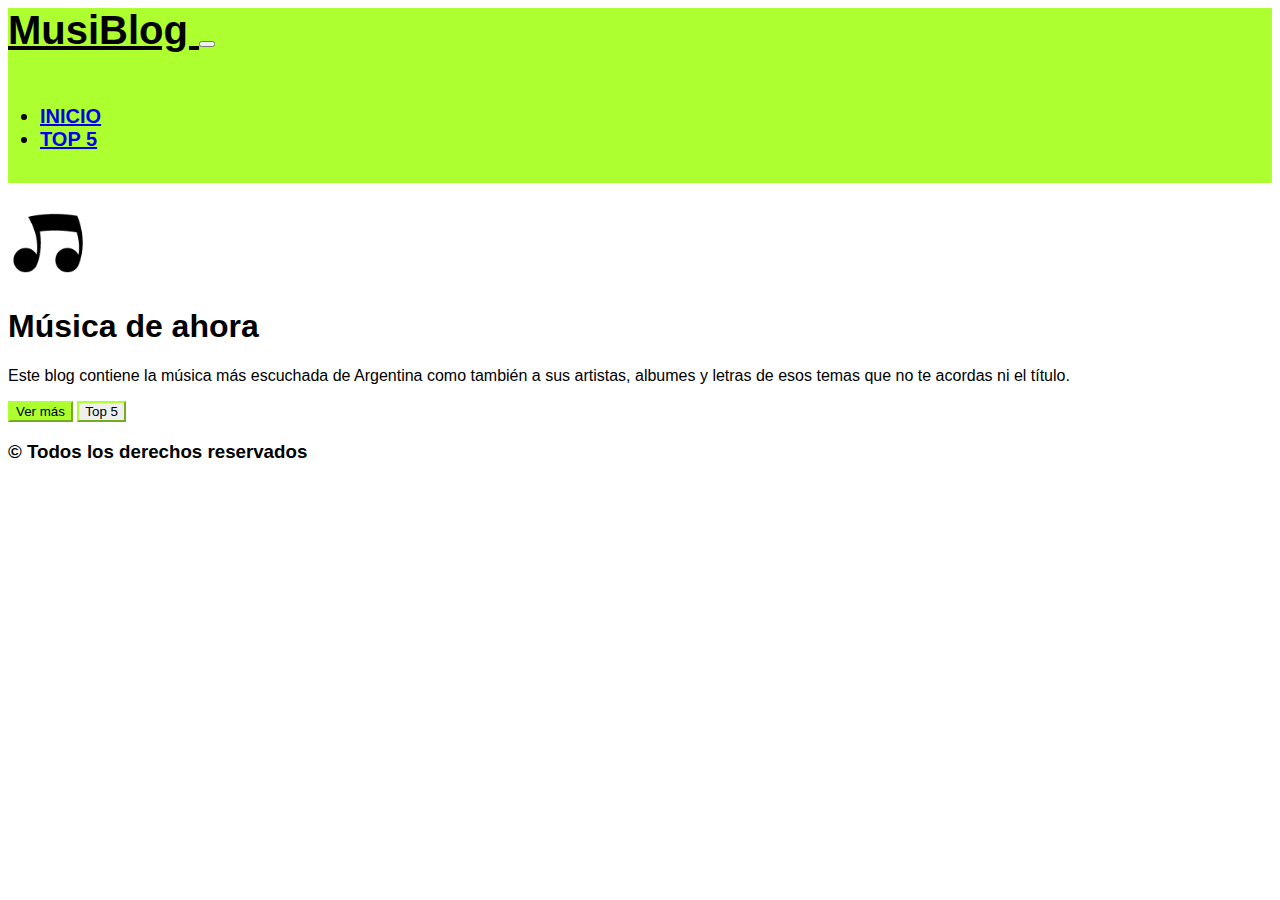
<file: index.html>
<!DOCTYPE html>
<html lang="en">

<head>
    <meta charset="UTF-8">
    <meta name="viewport" content="width=device-width, initial-scale=1.0">
    <!-- icono de la pestaña -->
    <title>Pre Entrega 2 Perez Leis</title>
    <link rel="shortcut icon" href="img/icono de pestaña.png" type="image/x-icon">


    <!-- BOOTSTRAP -->
    <link href="https://cdn.jsdelivr.net/npm/bootstrap@5.3.1/dist/css/bootstrap.min.css" rel="stylesheet"
        integrity="sha384-4bw+/aepP/YC94hEpVNVgiZdgIC5+VKNBQNGCHeKRQN+PtmoHDEXuppvnDJzQIu9" crossorigin="anonymous">
    <!-- CSS -->
    <link rel="stylesheet" href="css/estilo.css">
</head>

<body>
    <header>
        <nav class="navbar navbar-expand-lg ">
            <div class="container-fluid">

                <a class="navbar-brand" href="#"> MusiBlog </a>

                <button class="navbar-toggler" type="button" data-bs-toggle="collapse" data-bs-target="#navbarNav"
                    aria-controls="navbarNav" aria-expanded="false" aria-label="Toggle navigation">
                    <span class="navbar-toggler-icon"></span>
                </button>

                <div class="collapse navbar-collapse" id="navbarNav">
                    <ul class="navbar-nav ms-auto fuentes">
                        <li class="nav-item">
                            <a class="nav-link" href="index.html"> Inicio </a>
                        </li>
                        <li class="nav-item">
                            <a class="nav-link" href="top5.html"> TOP 5 </a>
                        </li>

                    </ul>
                </div>
            </div>
        </nav>
    </header>

    <main class="px-4 py-5 my-5 text-center">
        <img class="d-block mx-auto mb-4" src="img/icono de pestaña.png" alt="" width="80" height="80">
        <h1 class="display-5 fw-bold text-body-emphasis"> Música de ahora</h1>
        <div class="col-lg-6 mx-auto">
            <p class="lead mb-4"> Este blog contiene la música más escuchada de Argentina como también a sus artistas,
                albumes y letras de esos temas que no te acordas ni el título.</p>
            <div class="d-grid gap-2 d-sm-flex justify-content-sm-center">
                <button type="button" class="btn btn-primary btn-lg px-4 gap-3 botonBtn"> Ver más</button>
                <button type="button" class="btn btn-outline-secondary btn-lg px-4 botonBtndos"> Top 5</button>
            </div>
        </div>
    </main>












    

    <!-- JS BS -->
    <script src="https://cdn.jsdelivr.net/npm/bootstrap@5.3.1/dist/js/bootstrap.bundle.min.js"
        integrity="sha384-HwwvtgBNo3bZJJLYd8oVXjrBZt8cqVSpeBNS5n7C8IVInixGAoxmnlMuBnhbgrkm"
        crossorigin="anonymous"></script>
</body>

<footer class="grid text-center"> 
    <h3> &copy Todos los derechos reservados </h3>
</footer>

</html>
</file>
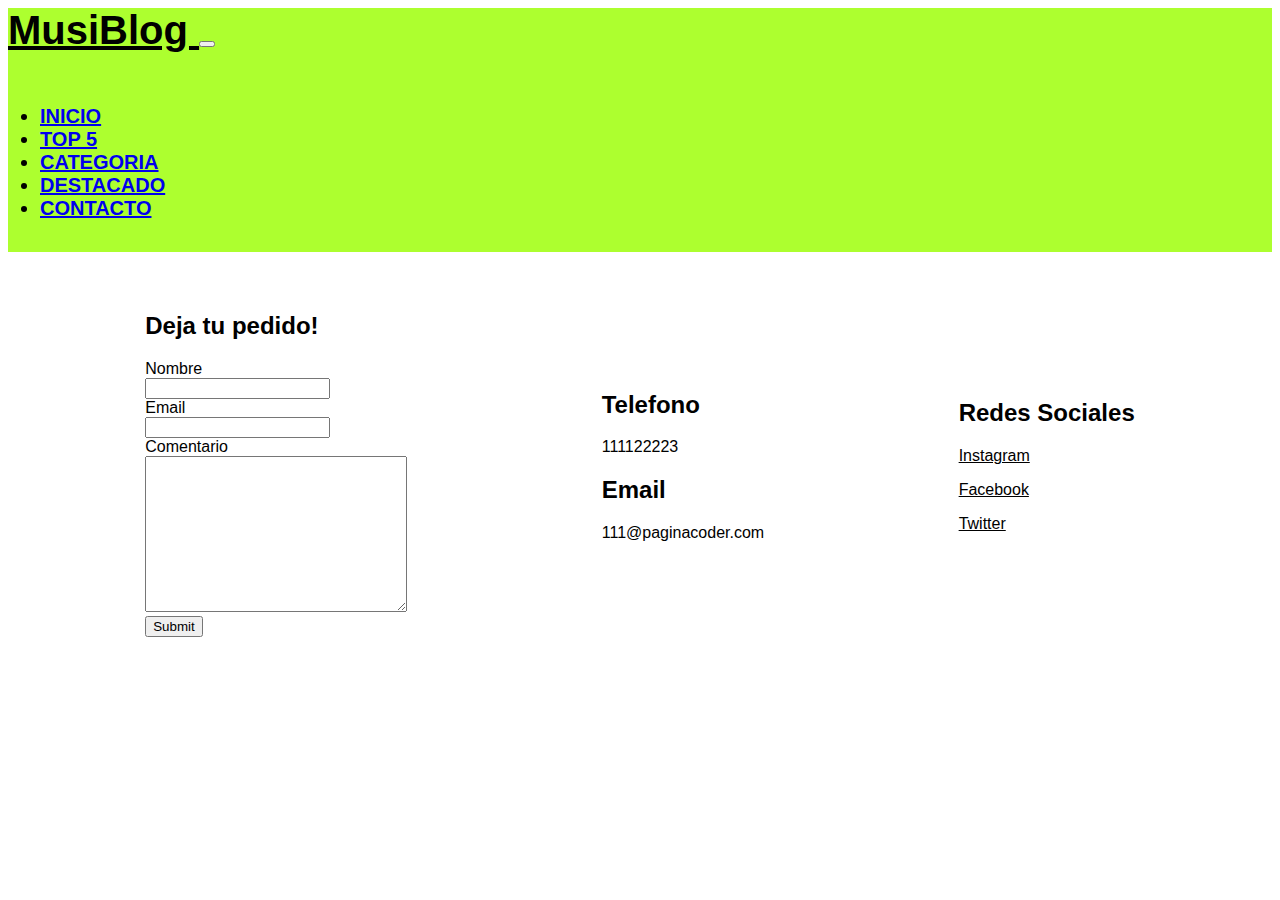
<file: contacto.html>
<!DOCTYPE html>
<html lang="en">
<head>
    <meta charset="UTF-8">
    <meta name="viewport" content="width=device-width, initial-scale=1.0">
    <!-- icono de la pestaña -->
    <title>Pre Entrega 2 Perez Leis</title>
    <link rel="shortcut icon" href="img/icono de pestaña.png" type="image/x-icon">
    <!-- BOOTSTRAP -->
    <link href="https://cdn.jsdelivr.net/npm/bootstrap@5.3.1/dist/css/bootstrap.min.css" rel="stylesheet"
        integrity="sha384-4bw+/aepP/YC94hEpVNVgiZdgIC5+VKNBQNGCHeKRQN+PtmoHDEXuppvnDJzQIu9" crossorigin="anonymous">
    <!-- CSS -->
    <link rel="stylesheet" href="css/estilo.css">
</head>

<body>
    <header>
        <nav class="navbar navbar-expand-lg ">
            <div class="container-fluid">

                <a class="navbar-brand" href="#"> MusiBlog </a>

                <button class="navbar-toggler" type="button" data-bs-toggle="collapse" data-bs-target="#navbarNav"
                    aria-controls="navbarNav" aria-expanded="false" aria-label="Toggle navigation">
                    <span class="navbar-toggler-icon"></span>
                </button>


                <div class="collapse navbar-collapse" id="navbarNav">
                    <ul class="navbar-nav ms-auto fuentes">
                        <li class="nav-item">
                            <a class="nav-link" href="index.html"> Inicio </a>
                        </li>
                        <li class="nav-item">
                            <a class="nav-link" href="top5.html"> TOP 5 </a>
                        </li>
                        <li class="nav-item">
                            <a class="nav-link" href="categoria.html"> CATEGORIA </a>
                        </li>
                        <li class="nav-item">
                            <a class="nav-link" href="destacado.html"> DESTACADO </a>
                        </li>
                        <li class="nav-item">
                            <a class="nav-link" href="contacto.html"> CONTACTO </a>
                        </li>
                    </ul>
                </div>
            </div>
        </nav>




    </header>

    <main class="formularioContacto">
        <section class="formulario">
            <form>
                <h2> Deja tu pedido!</h2>
                
                <label for="nombre"> Nombre </label>
                <br>    
                <input type="text" id="nombre">
                <br>
        
                <label for="email"> Email </label>
                <br>
                <input type="email" id="email">
                <br>
        
                <label for="comentario"> Comentario </label>
                <br>
                <textarea name="" id="comentario" cols="30" rows="10"></textarea>
                <br>
    
                <input type="submit">
        
        
        
        
            </form>
        </section>
    
        <section class="contactos">
            <div>
                <h2> Telefono </h2>
                <p> 111122223</p>
                <h2> Email </h2>
                <p> 111@paginacoder.com </p>
    
            </div>
        </section>
    
        <section class="redes">
            <div>
                <h2> Redes Sociales </h2>
                <p class="redesSociales"><a href=""> Instagram </a></p> 
                <p class="redesSociales"><a href=""> Facebook </a></p>
                <p class="redesSociales"><a href=""> Twitter </a></p>
            </div>
    
        </section>
    </main>



    
    











    
</body>
</html>
</file>
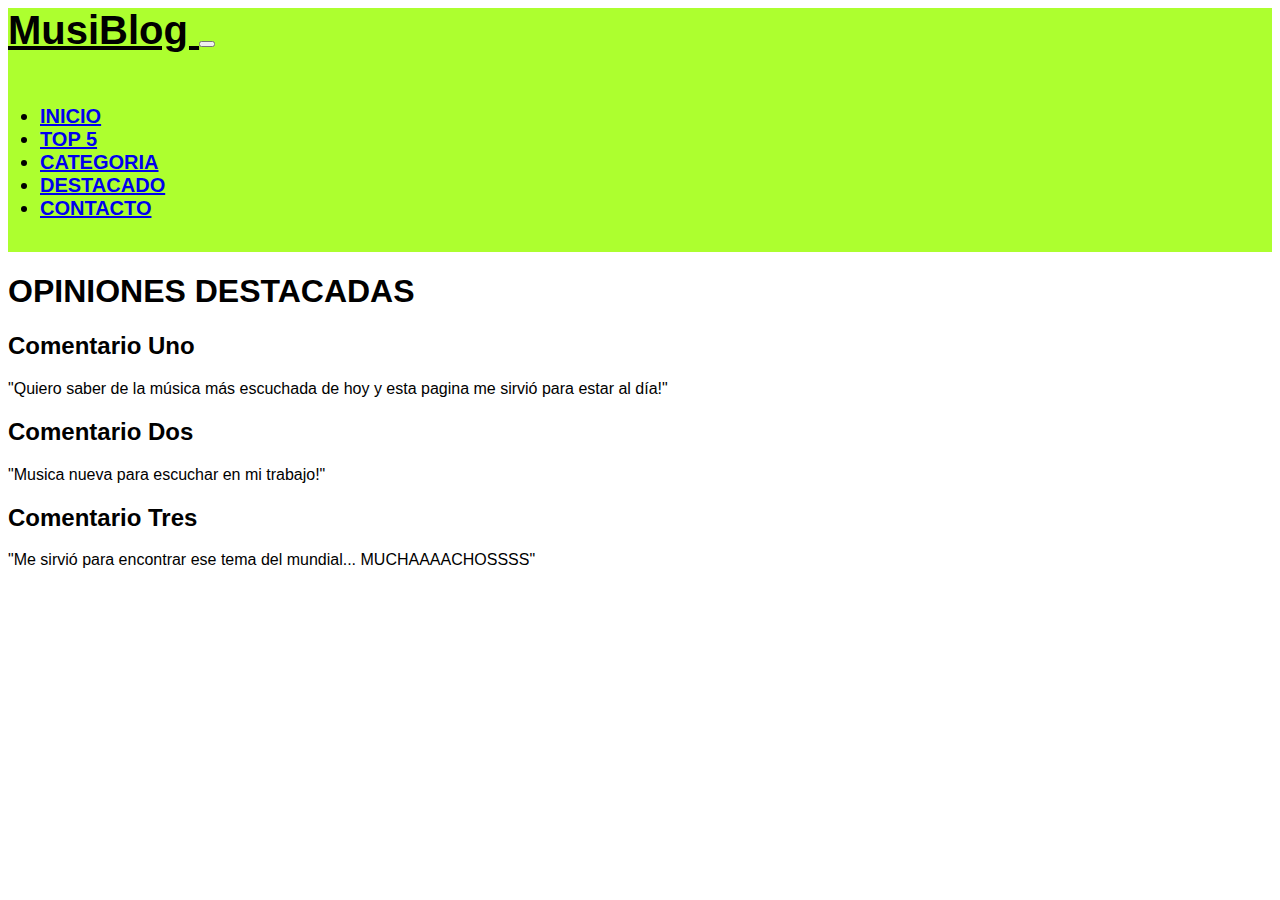
<file: destacado.html>
<!DOCTYPE html>
<html lang="en">

<head>
    <meta charset="UTF-8">
    <meta name="viewport" content="width=device-width, initial-scale=1.0">
    <!-- icono de la pestaña -->
    <title>Pre Entrega 2 Perez Leis</title>
    <link rel="shortcut icon" href="img/icono de pestaña.png" type="image/x-icon">
    <!-- BOOTSTRAP -->
    <link href="https://cdn.jsdelivr.net/npm/bootstrap@5.3.1/dist/css/bootstrap.min.css" rel="stylesheet"
        integrity="sha384-4bw+/aepP/YC94hEpVNVgiZdgIC5+VKNBQNGCHeKRQN+PtmoHDEXuppvnDJzQIu9" crossorigin="anonymous">
    <!-- CSS -->
    <link rel="stylesheet" href="css/estilo.css">
</head>

<body>
    <header>
        <nav class="navbar navbar-expand-lg ">
            <div class="container-fluid">

                <a class="navbar-brand" href="#"> MusiBlog </a>

                <button class="navbar-toggler" type="button" data-bs-toggle="collapse" data-bs-target="#navbarNav"
                    aria-controls="navbarNav" aria-expanded="false" aria-label="Toggle navigation">
                    <span class="navbar-toggler-icon"></span>
                </button>


                <div class="collapse navbar-collapse" id="navbarNav">
                    <ul class="navbar-nav ms-auto fuentes">
                        <li class="nav-item">
                            <a class="nav-link" href="index.html"> Inicio </a>
                        </li>
                        <li class="nav-item">
                            <a class="nav-link" href="top5.html"> TOP 5 </a>
                        </li>
                        <li class="nav-item">
                            <a class="nav-link" href="categoria.html"> CATEGORIA </a>
                        </li>
                        <li class="nav-item">
                            <a class="nav-link" href="destacado.html"> DESTACADO </a>
                        </li>
                        <li class="nav-item">
                            <a class="nav-link" href="contacto.html"> CONTACTO </a>
                        </li>
                    </ul>
                </div>
            </div>
        </nav>




    </header>

    <h1 class="destacado">OPINIONES DESTACADAS</h1>



    <section class="container text-center">
        <div class="row row-cols-3">
            <div class="col">
                
                <h2>Comentario Uno</h2>
                <p> "Quiero saber de la música más escuchada de hoy y esta pagina me sirvió para estar al día!"</p>

            </div>
            <div class="col">
                
                <h2>Comentario Dos </h2>
                <p> "Musica nueva para escuchar en mi trabajo!"</p>
            </div>
            <div class="col">
                
                <h2>Comentario Tres </h2>
                <p> "Me sirvió para encontrar ese tema del mundial... MUCHAAAACHOSSSS"</p>

            </div>
            
        </div>
    </section>















</body>

</html>
</file>
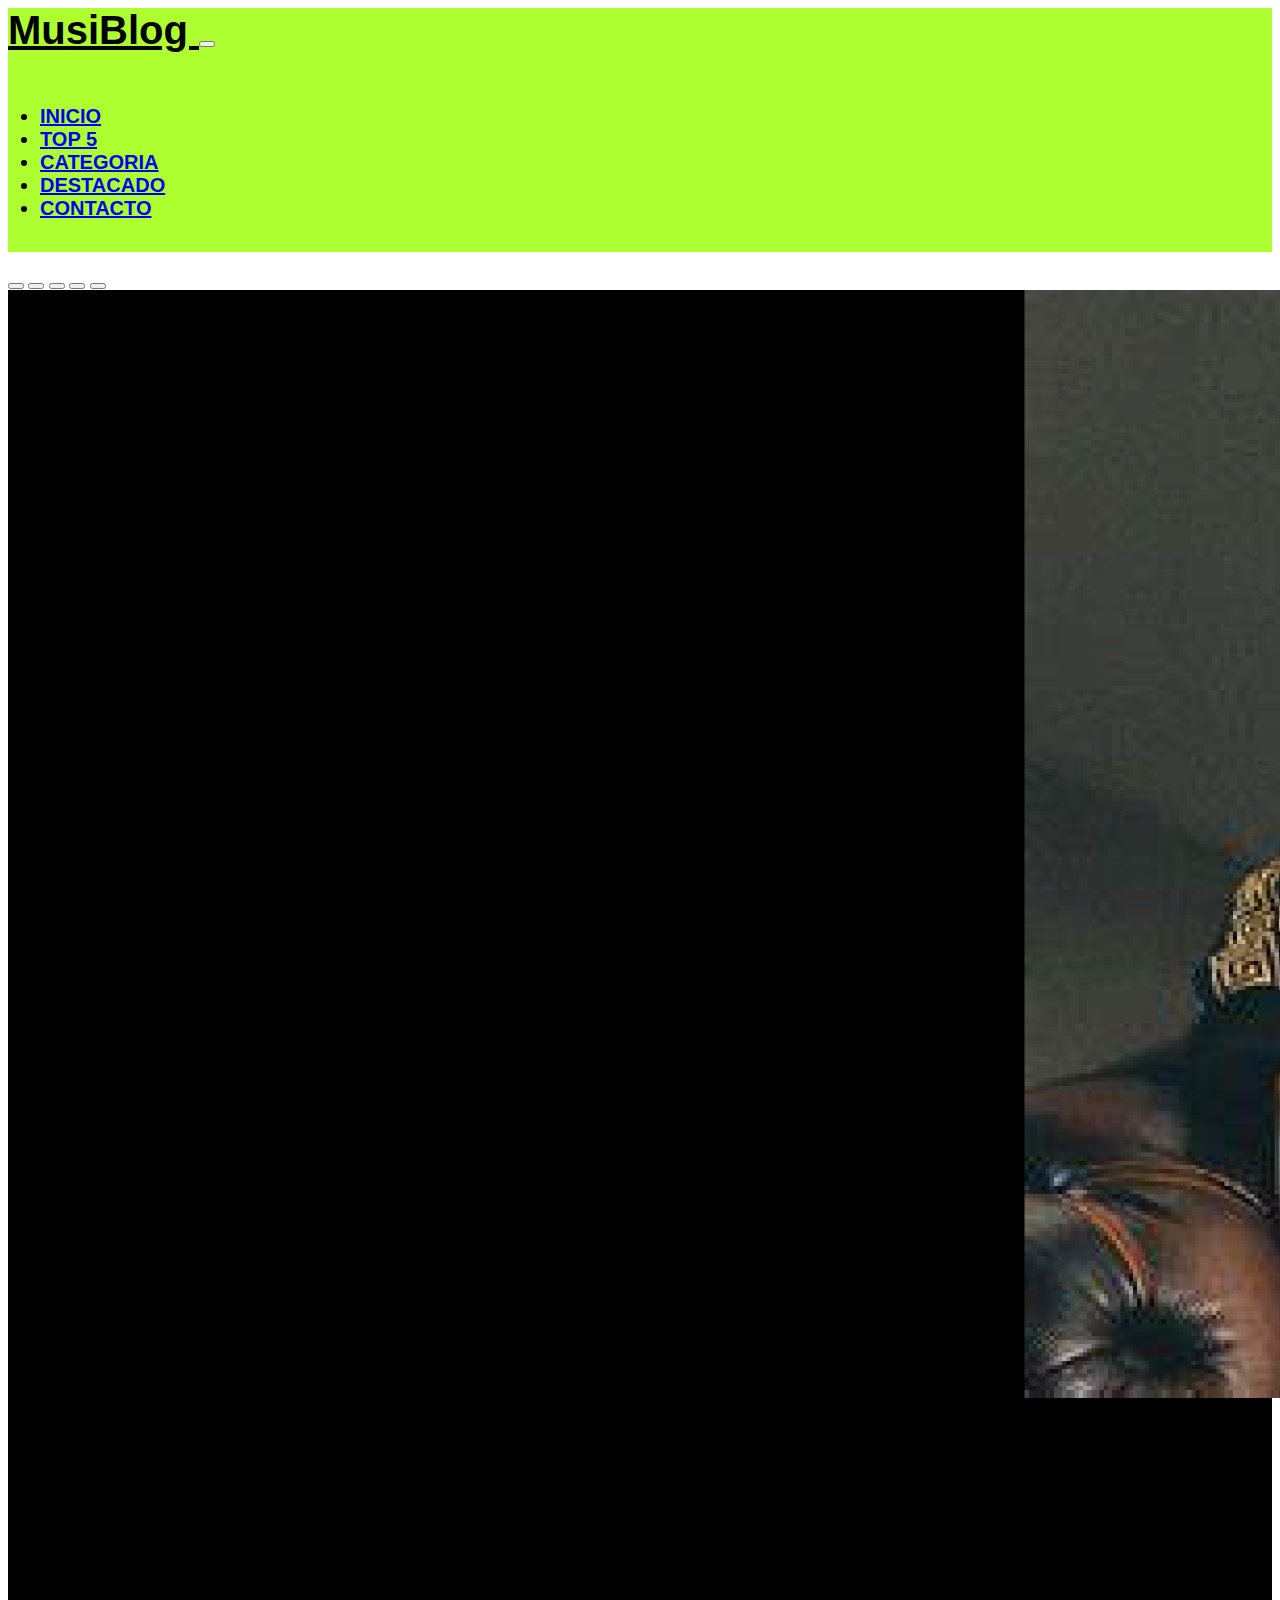
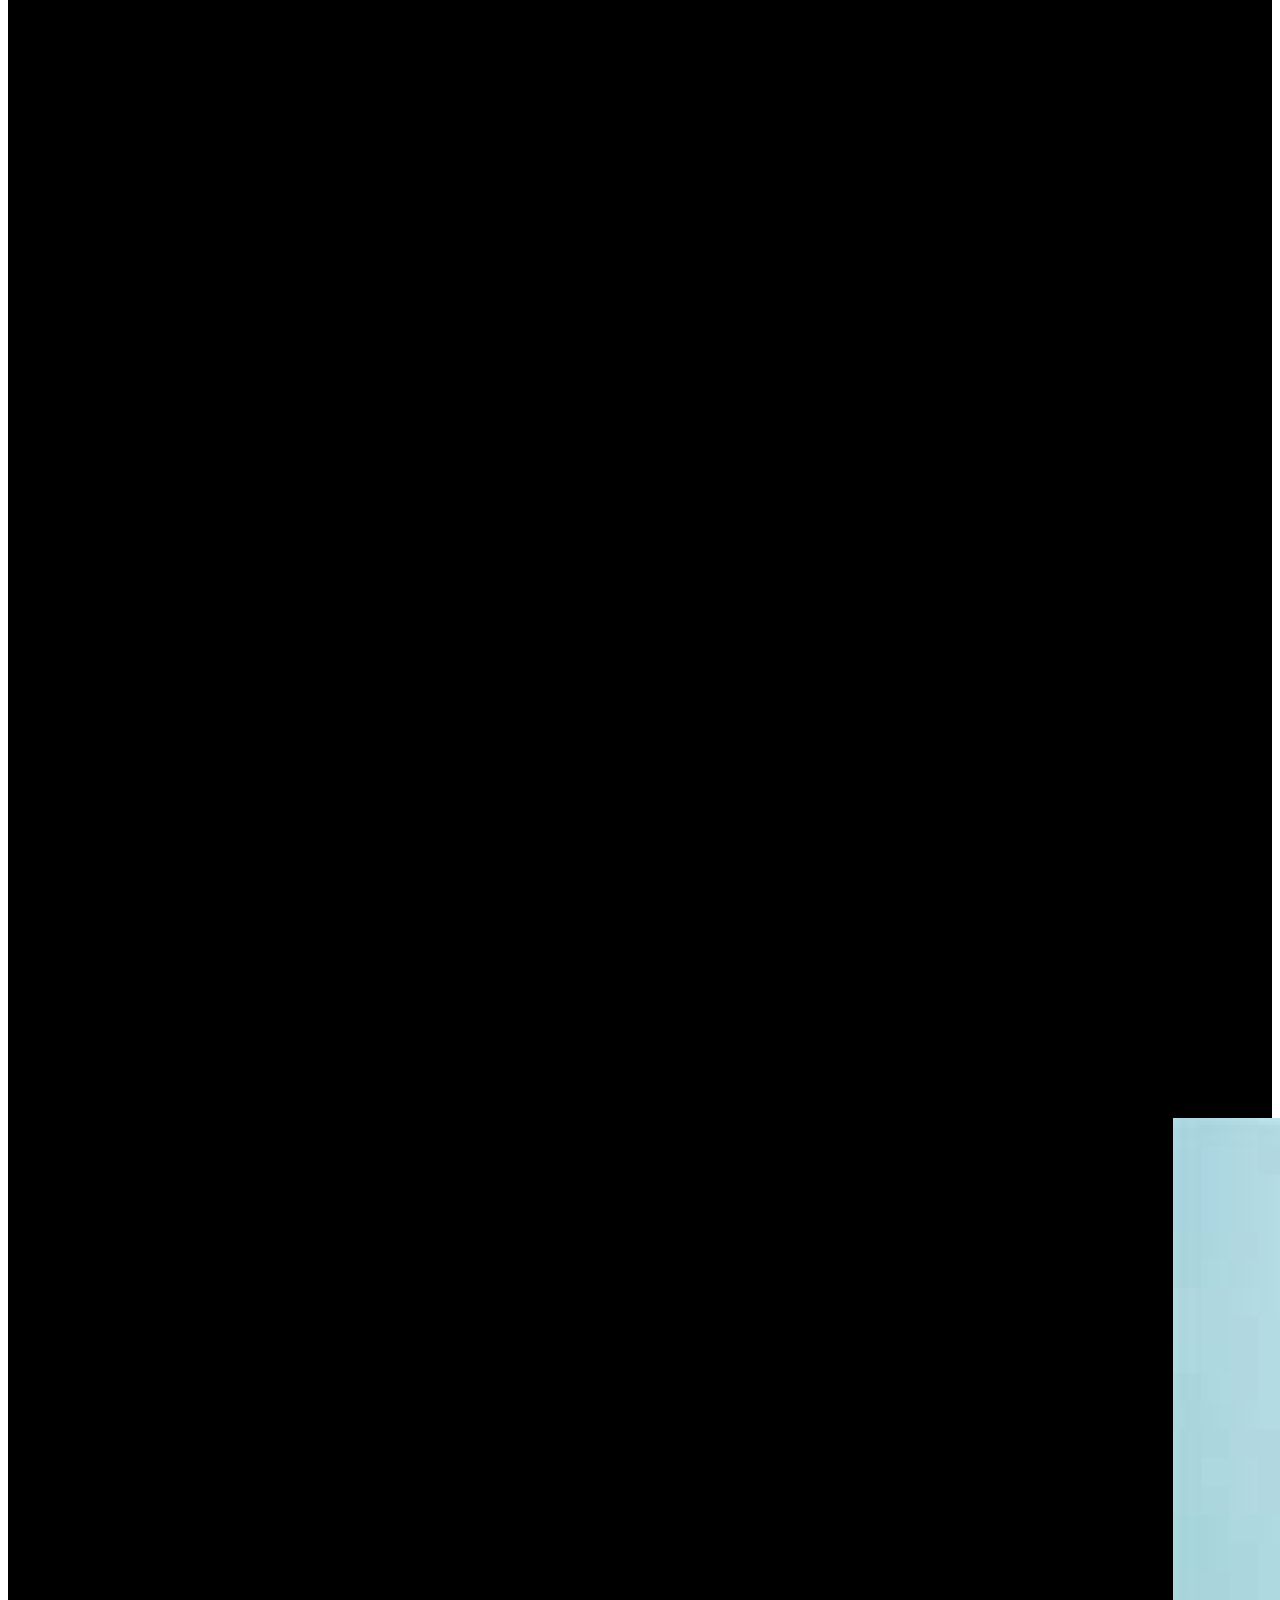
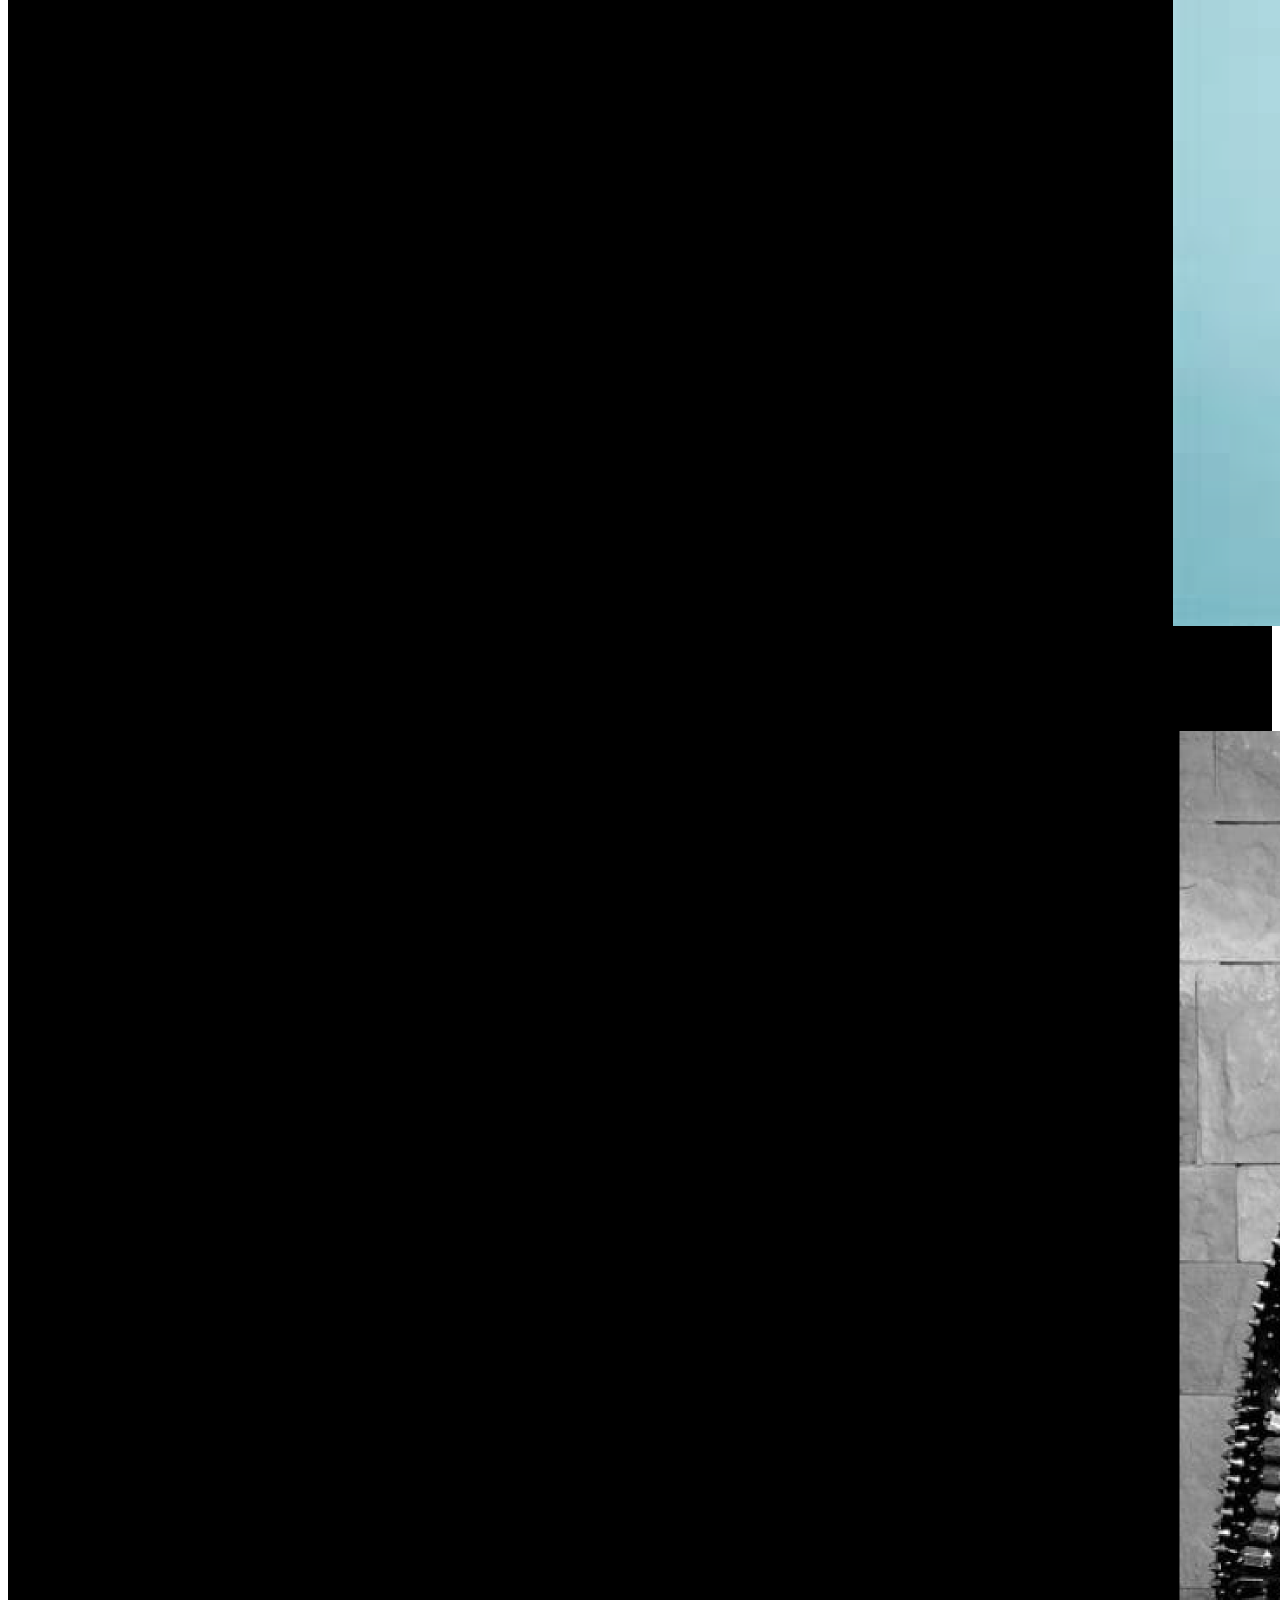
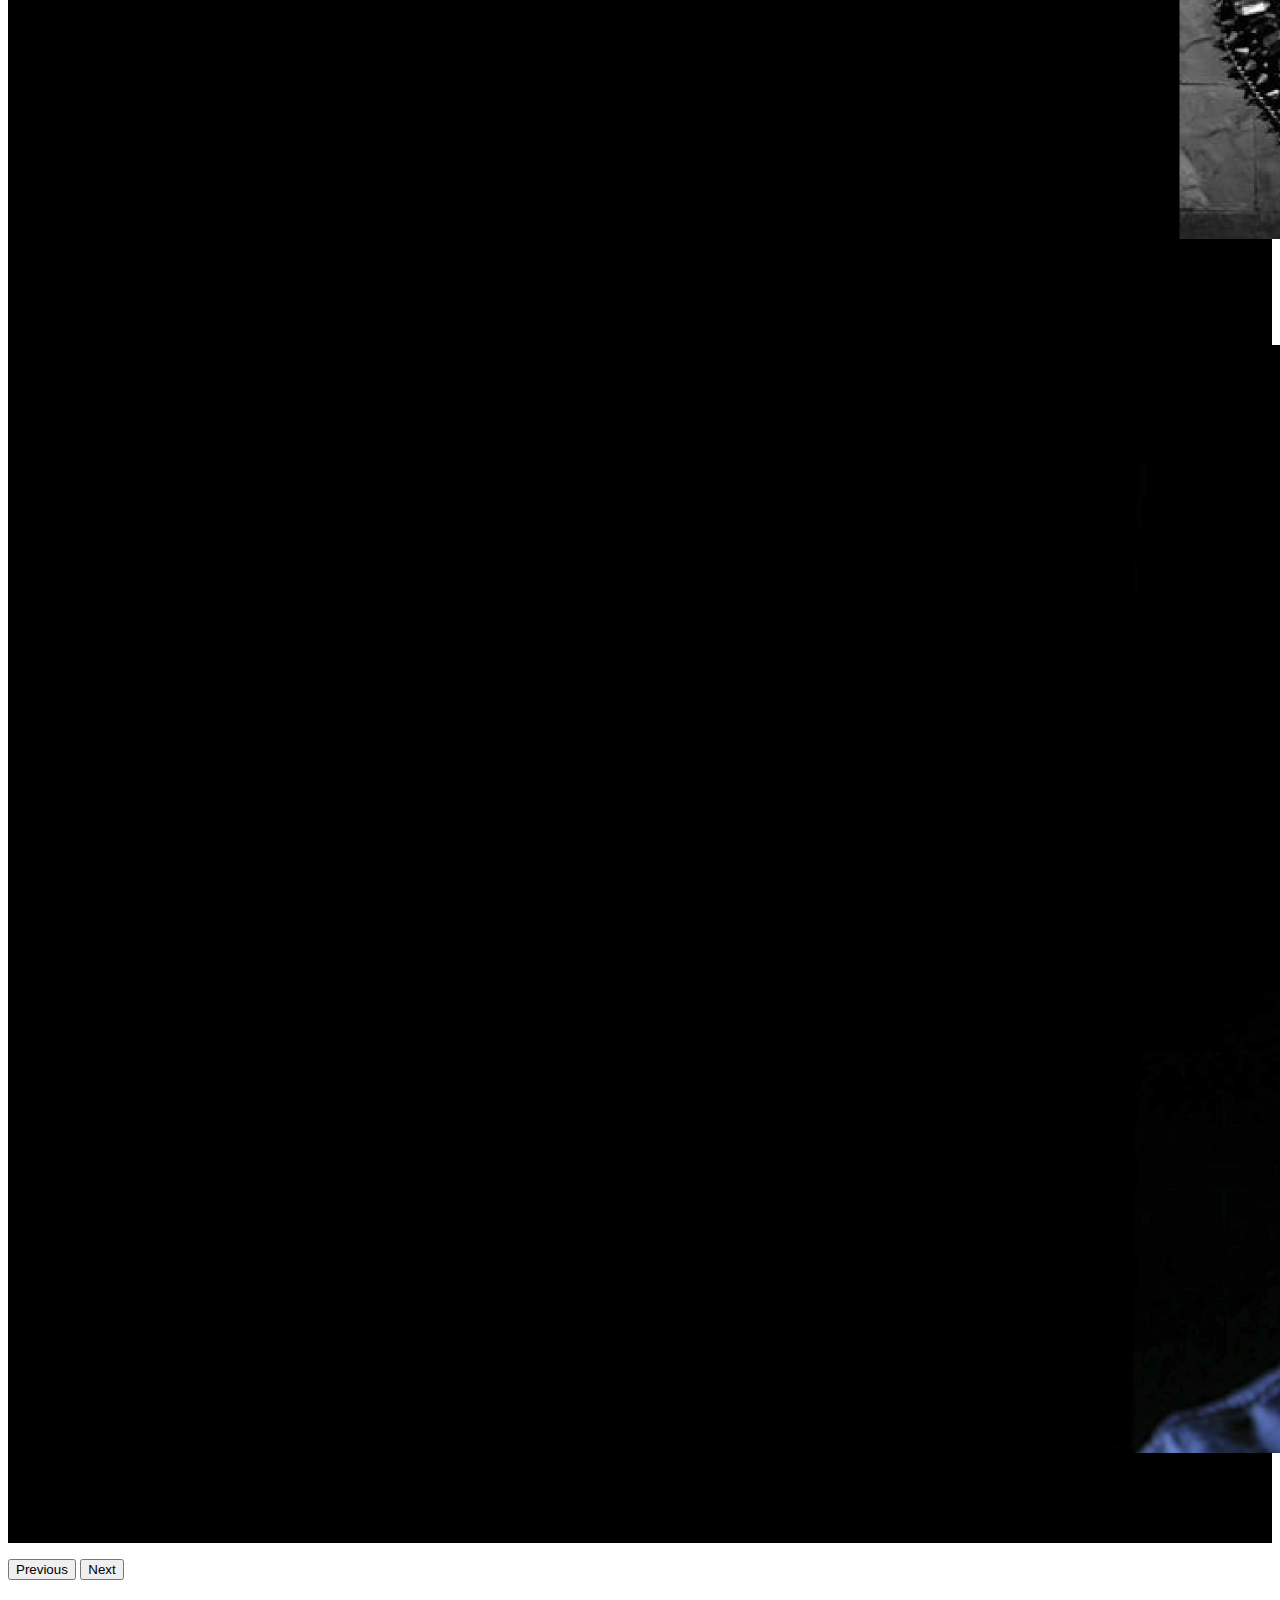
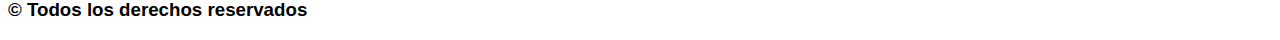
<file: top5.html>
<!DOCTYPE html>
<html lang="en">
<head>
    <meta charset="UTF-8">
    <meta name="viewport" content="width=device-width, initial-scale=1.0">
    <!-- icono de la pestaña -->
    <title>Pre Entrega 2 Perez Leis</title>
    <link rel="shortcut icon" href="img/icono de pestaña.png" type="image/x-icon">
    <!-- BOOTSTRAP -->
    <link href="https://cdn.jsdelivr.net/npm/bootstrap@5.3.1/dist/css/bootstrap.min.css" rel="stylesheet"
        integrity="sha384-4bw+/aepP/YC94hEpVNVgiZdgIC5+VKNBQNGCHeKRQN+PtmoHDEXuppvnDJzQIu9" crossorigin="anonymous">
    <!-- CSS -->
    <link rel="stylesheet" href="css/estilo.css">
</head>

<body>
    <header>
        <nav class="navbar navbar-expand-lg ">
            <div class="container-fluid">

                <a class="navbar-brand" href="#"> MusiBlog </a>

                <button class="navbar-toggler" type="button" data-bs-toggle="collapse" data-bs-target="#navbarNav"
                    aria-controls="navbarNav" aria-expanded="false" aria-label="Toggle navigation">
                    <span class="navbar-toggler-icon"></span>
                </button>


                <div class="collapse navbar-collapse" id="navbarNav">
                    <ul class="navbar-nav ms-auto fuentes">
                        <li class="nav-item">
                            <a class="nav-link" href="index.html"> Inicio </a>
                        </li>
                        <li class="nav-item">
                            <a class="nav-link" href="top5.html"> TOP 5 </a>
                        </li>
                        <li class="nav-item">
                            <a class="nav-link" href="categoria.html"> CATEGORIA </a>
                        </li>
                        <li class="nav-item">
                            <a class="nav-link" href="destacado.html"> DESTACADO </a>
                        </li>
                        <li class="nav-item">
                            <a class="nav-link" href="contacto.html"> CONTACTO </a>
                        </li>
                    </ul>
                </div>
            </div>
        </nav>




    </header>




    <!-- CAROUSEL -->
    <selection id="carouselExampleCaptions" class="carousel slide">

        <div class="carousel-indicators">
            <button type="button" data-bs-target="#carouselExampleCaptions" data-bs-slide-to="0" class="active"
                aria-current="true" aria-label="Slide 1"></button>
            <button type="button" data-bs-target="#carouselExampleCaptions" data-bs-slide-to="1"
                aria-label="Slide 2"></button>
            <button type="button" data-bs-target="#carouselExampleCaptions" data-bs-slide-to="2"
                aria-label="Slide 3"></button>
            <button type="button" data-bs-target="#carouselExampleCaptions" data-bs-slide-to="3"
                aria-label="Slide 4"></button>
            <button type="button" data-bs-target="#carouselExampleCaptions" data-bs-slide-to="4"
                aria-label="Slide 5"></button>
        </div>



        <div class="carousel-inner carouselComponente">
            <div class="carousel-item active">
                <img class="imagenes" src="img/duki.png" class="d-block w-100" alt="duki">
                <div class="carousel-caption d-flex d-md-block">
                    <h2>Duki</h2>
                    <p> CANTANTE - CANTANTE </p>
                </div>
            </div>


            <div class="carousel-item">
                <img class="imagenes" src="img/maria becerra.png" class="d-block w-100" alt="maria">
                <div class="carousel-caption d-flex d-md-block">
                    <h2>Maria Becerra</h2>
                    <p> CANTANTE - CANTANTE </p>
                </div>
            </div>


            <div class="carousel-item">
                <img class="imagenes" src="img/lali.png" class="d-block w-100" alt="lali">
                <div class="carousel-caption d-flex d-md-block">
                    <h2>Lali</h2>
                    <p> CANTANTE - CANTANTE </p>
                </div>
            </div>


            <div class="carousel-item">
                <img class="imagenes" src="img/tan bionica.png" class="d-block w-100" alt="tan bionica">
                <div class="carousel-caption d-flex d-md-block">
                    <h2>Tan Bionica</h2>
                    <p> BANDA - BANDA - BANDA </p>
                </div>
            </div>


            <div class="carousel-item">
                <img class="imagenes" src="img/ciro y los persas.png" class="d-block w-100" alt="ciro">
                <div class="carousel-caption d-flex d-md-block">
                    <h2>Ciro y Los Persas</h2>
                    <p> BANDA - BANDA - BANDA </p>
                </div>
            </div>


        </div>



        <button class="carousel-control-prev" type="button" data-bs-target="#carouselExampleCaptions"
            data-bs-slide="prev">
            <span class="carousel-control-prev-icon" aria-hidden="true"></span>
            <span class="visually-hidden">Previous</span>
        </button>


        <button class="carousel-control-next" type="button" data-bs-target="#carouselExampleCaptions"
            data-bs-slide="next">
            <span class="carousel-control-next-icon" aria-hidden="true"></span>
            <span class="visually-hidden">Next</span>
        </button>
    </selection>

    

    <!-- JS BS -->
    <script src="https://cdn.jsdelivr.net/npm/bootstrap@5.3.1/dist/js/bootstrap.bundle.min.js"
        integrity="sha384-HwwvtgBNo3bZJJLYd8oVXjrBZt8cqVSpeBNS5n7C8IVInixGAoxmnlMuBnhbgrkm"
        crossorigin="anonymous"></script>
</body>
<footer class="grid text-center">
    <h3> &copy Todos los derechos reservados </h3>
</footer>

</html>
</file>
<file: css/estilo.css>
/* HEADER */
.navbar-brand {
    font-size: 40px;
    font-weight: bold;
    color: black;
}

header {
    background-color: greenyellow;
    margin-left: 0;
    margin-right: 0;

}



/* FUENTE */
body {
    font-family: 'Roboto', sans-serif;
}
.fuentes {
    font-size: 20px;
    padding: 2rem;
    text-transform: uppercase;
    font-weight: bold;
    color: black;
}








/* BOTONES DE FUENTE */
.fuentes li a:hover {
    background-color: black;
    border-radius: 15px;
    color: white;
}

.botonBtn {
    background-color: greenyellow;
    color: black;
    border-color: greenyellow;
}

.botonBtn:hover {
    background-color: black;
    color: greenyellow;
    border-color: black;
}

.botonBtndos {
    color: black;
    border-color: greenyellow;
}

.botonBtndos:hover {
    background-color: black;
    color: greenyellow;
    border-color: black;
}



/* CAROUSEL */
.carouselComponente {
    background-color: black;
}


/* no puedo acomodar la imagen */





/* CATEGORIA */

.generosContenedor {
    display: grid;
    margin-top: 90px;
    display: flex;
    justify-content: center;
    font-size: 25px;
    font-weight: bold;
    
}





/* CONTACTO */

.formularioContacto {
    
    display: flex;
    flex-direction: row;
    justify-content: space-around;
    
    margin: 40px;
    align-items: center;
        
}

p a {
    color: black;
    
}
</file>
